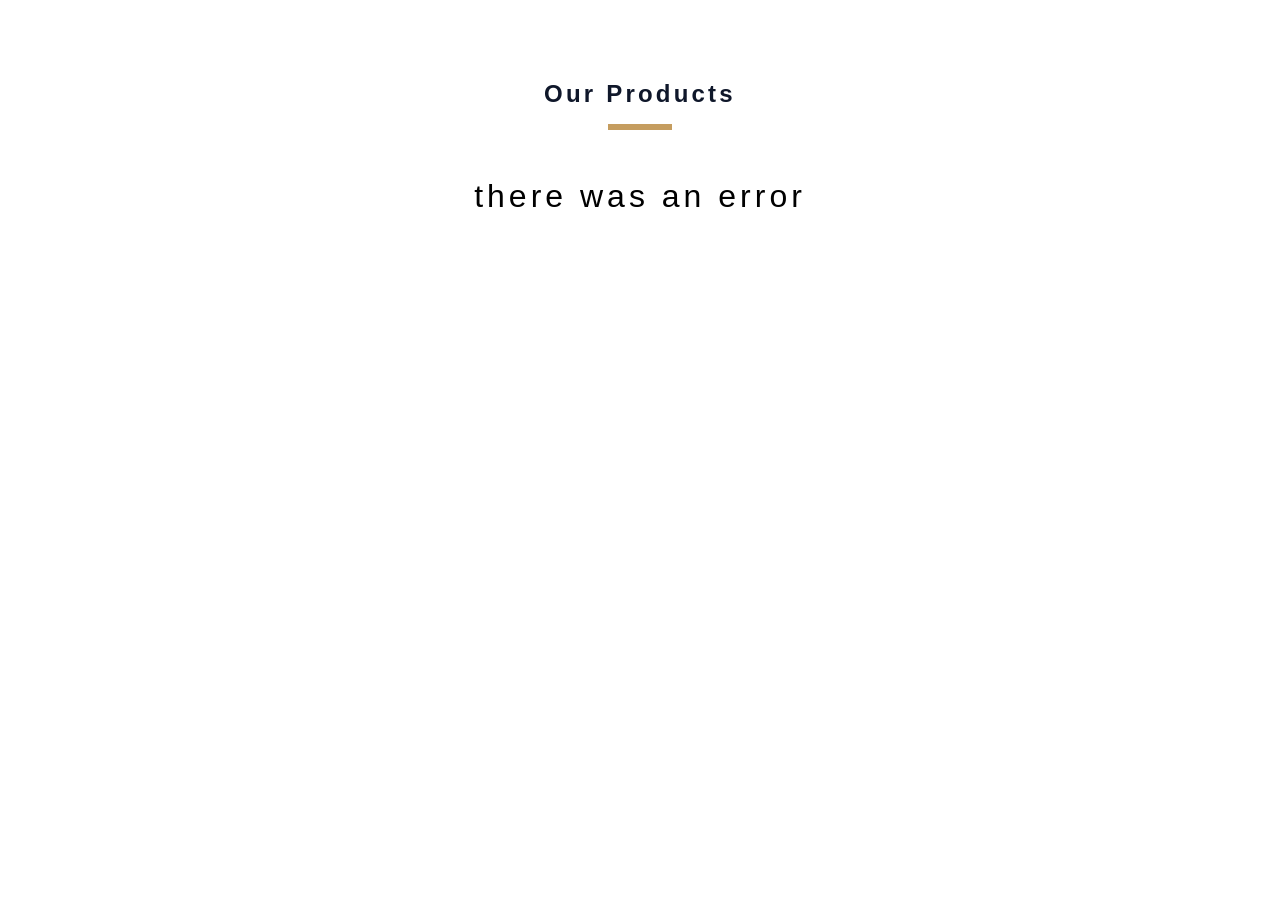
<file: index.html>
<!DOCTYPE html>
<html lang="en">
<head>
    <meta charset="UTF-8">
    <meta name="viewport" content="width=device-width, initial-scale=1.0">
    <title>our products</title>
    <link rel="stylesheet" href="style.css">
</head>
<body>
    <section class="products">
        <!-- title -->
      <div class="title">
        <h2>our products</h2>
        <div class="title-underline"></div>
      </div>
      <!-- single product -->
      <div class="product-center">
        <!-- loading -->
        <!-- <div class="spinner"></div> -->
        <!-- <div class="product-container">
            <a href="./product.html" class="single-product">
                <img src="./img/car.jpg" alt="title" class="single-product-img">
                <footer class="product-footer">
                    <h5 class="product-name">product title</h5>
                    <span class="price">$15k</span>
                </footer>
            </a>
        </div> -->
        <!-- error message -->
        <!-- <p class="product-text">there was an error</p> -->
      </div>
    </section>


    <script src="./index.js"></script>
</body>
</html>
</file>
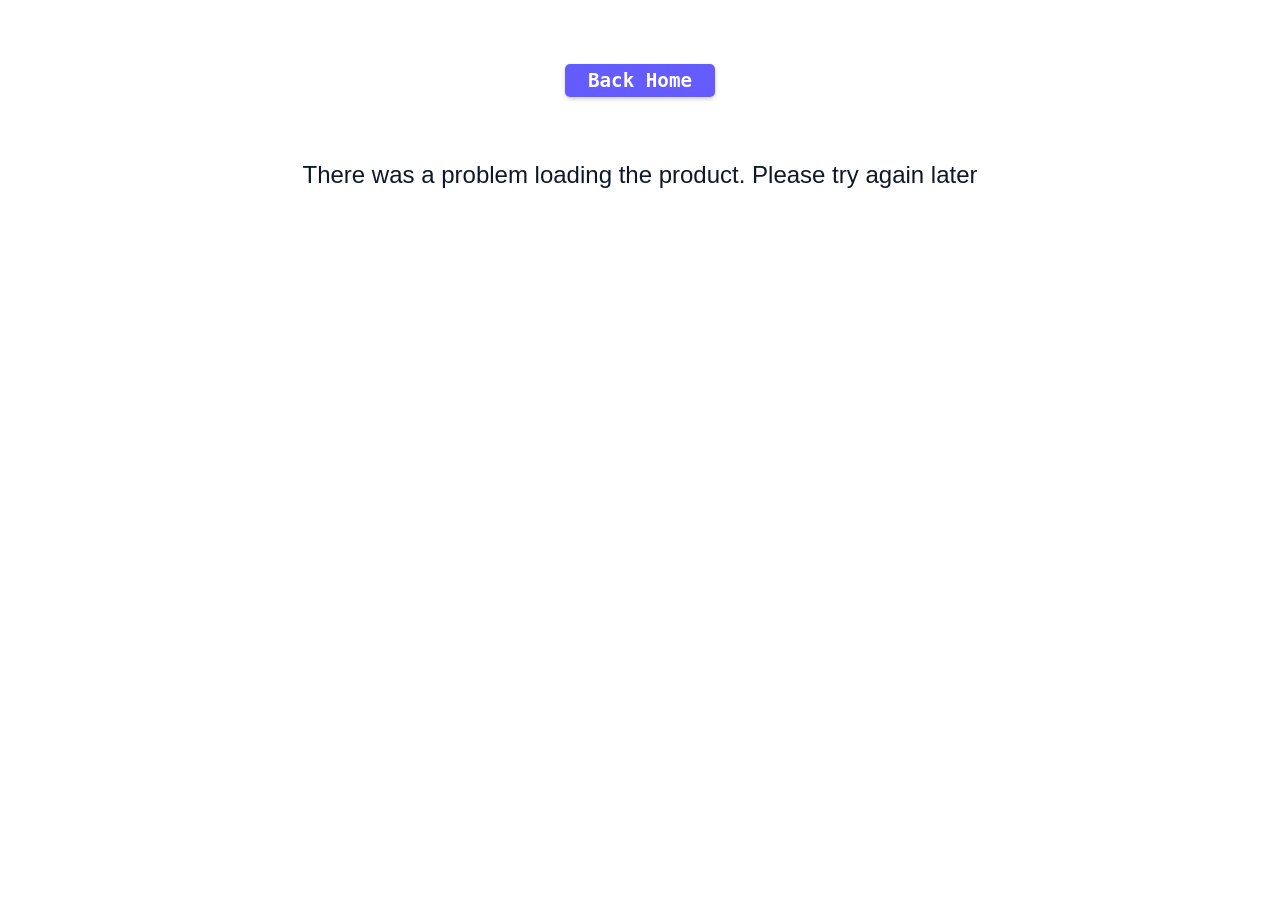
<file: product.html>
<!DOCTYPE html>
<html lang="en">
<head>
    <meta charset="UTF-8">
    <meta name="viewport" content="width=device-width, initial-scale=1.0">
    <title>product</title>
    <link rel="stylesheet" href="./style.css">
</head>
<body>
    <a href="./index.html" class="btn home-link">back home</a>
    <section class="products">
        <!-- <div class="product-wrapper">
            <h4 class="product-loading">loading...</h4>
            <img src="./img/car.jpg" alt="" style="width: 550px; height: 22rem;">
            <div class="product-info">
                <h3 class="product-title">title</h3>
                <h5 class="company">company</h5>
                <span class="product-price">15.9</span>
                <div class="color">
                    <span class="product-color"></span>
                    <span class="product-color" style="background-color: red;"></span>
                </div>
                <p class="productP">This is my day,courage is going from failure to failure without losing enthusiasm. do not go where path may lead but go where there is no path and leave a trail </p>
                <button  class="btns">add to cart</button>
                <p class="product-error">There was a problem loading the product. Please try again later</p>
            </div>
      </div> -->
    </section>


    <script src="product.js"></script>
</body>
</html>
</file>
<file: style.css>
*{
    margin: 0;
    padding: 0;
    box-sizing: border-box;
}
body {
    /* background-color: red; */
    font-family: 'Poppins', sans-serif;
    height: 100%;
    color: #0f172a;
}
.products {
    /* align-items: center; */
    display: flex;
    flex-direction: column;
    align-items: center;
}
 .title{
    text-align: center;
    margin-bottom: 2rem;
}
h2 {
    font-family: 'Poppins', sans-serif;
    text-transform: capitalize;
    letter-spacing: 0.2rem;
    margin-top: 5rem;
    
}
.title-underline{
    width: 4rem;
    height: 0.35rem;
    background-color: #c59d5f;
    margin: 1rem auto;
}
.product-center {
    width: 90vw;
     max-width: 1170px;
    margin: 0 auto;
}
.product-container {
    display: grid;
    grid-template-columns: repeat(3, 1fr);
    gap: 2rem;
}
.spinner {
    width: 6rem;
    height: 6rem;
    border: 3px solid #ccc;
    border-radius: 50px;
    border-top-color: #645cff;
    animation: spinner 0.6s linear infinite;
    margin:  1rem auto;

}
@keyframes spinner {
    to {
        transform: rotate(360deg);
    }
}
.single-product-img {
    /* height: 40rem; */
    /* object-fit: cover; */
    /* display: block; */
    /* align-items: center; */
}
img {
    /* width: 100%; */
    width: 370px;
    height: 17rem;
    object-fit: cover;
    display: block;
    margin: 0 auto;
    border-radius: 7px;
 }
.single-product {
    text-decoration: none;
}
.single-product footer {
    padding: 0.55rem 0;
    text-align: center;
    /* margin-bottom: 1rem; */
    color: black;
}

.product-name {
    text-align: center;
    font-size: 1rem;
    text-transform: capitalize;
    letter-spacing: 0.1rem;
    margin: 0.2rem;
    /* font-family: Georgia, 'Times New Roman', Times, serif; */
    font-family: monospace;
    color: grey;
}
.price {
    font-weight: bolder;
    letter-spacing: 0.1rem;
}
.product-text {
    font-size: 2rem;
    color: black;
    text-transform: lowercase;
    text-align: center;
    margin-bottom: 1rem;
    letter-spacing: 0.25rem;
}

.home-link {
    display: block;
    width: 150px;
    margin: 4rem auto;
    text-decoration: none;
    text-align: center;
    text-transform: capitalize;
    font-weight: bold;
    font-family: monospace;
    color: #fff;
    font-size: 1.2rem;
    background-color: #645cff;
    padding: 5px 6px;
    border-radius: 5px; 
    cursor: pointer;
    box-shadow: 0px 2px 4px rgba(0, 0, 0, 0.2);
    border: transparent;
    transition: 0.3s ease-in-out all;
    
}
.home-link:hover {
    background-color: #282566;
    box-shadow: 0px 4px 8px rgba(0, 0, 0, 0.3);

}
.product-wrapper {
    /* margin: 3rem 5rem; */
    display: flex;
    /* flex-direction: column; */
    justify-content: center;
    /* margin: 0 10rem; */
    padding: 0 10rem;
    /* hight: 100%; */

}
.product-wrapper img {
    /* margin: 3rem auto; */
    margin: 3rem 1rem;
    height: 20rem;

}
.product-loading {
    text-align: center;
    font-size: 1.5rem;
    /* margin-top: 1rem; */
    color: #222;
}
.product-info {
    /* margin: 3rem 5rem; */
    /* margin: 3rem 2rem; */
    padding: 4rem 4rem;

}
.product-title, .company {
    text-transform: capitalize;
    letter-spacing: 0.2rem;
    margin-bottom: 0.4rem;
    line-height: 1.5rem;
    /* margin: 0  18rem; */
}
.product-title {
    font-size: 1.2rem;
    color: black;
}
.company {
    font-size: 0.95rem;
    color: gray;
    font-family:Cambria, Cochin, Georgia, Times, 'Times New Roman', serif
}
.product-price {
    font-weight: bolder;
    letter-spacing: 0.1rem;
    color: gray;
}
.product-color {
    display: inline-block;
    width: 0.95rem;
    height: 1rem;
    border-radius: 50%;
    background-color: #222;
    margin: 0.6rem 0.5rem 0.3rem 0;
    
}
.productP {
    font-size: 0.95rem;
    letter-spacing: 0.01rem;
    margin-bottom: 1rem;
    line-height: 1.5rem;
}
.btns {
    /* display: flex; */
    /* justify-content: center; */
    text-decoration: none;
    text-transform: capitalize;
    font-weight: bold;
    font-family: monospace;
    font-size: 1.1rem;
    margin: 4rem 0 6rem 0;
    background-color: #645cff;
    color: #fff;
    width: 150px;
    margin: 1rem auto;
    padding: 5px 6px;
    border-radius: 5px; 
    border: transparent;
}
.product-error {
    /* text-align: center; */
    font-size: 1.5rem;
    /* margin-top: 1rem; */
    /* color: red; */
}


@media screen and (max-width: 992px) {
    body {
        /* background-color: red; */
    }
    .product-container {
        grid-template-columns: repeat(2, 1fr);
    }
    img {
        width: 400px;
        height: 15rem;
    }
     .product-wrapper {
    /* margin: 3rem 5rem; */
    padding: 0 3rem;
    }
    .product-info {
    /* margin: 3rem 5rem; */
    /* margin: 3rem 2rem; */
    padding: 4rem 2rem;
    }
    .product-title {
        font-size: 1rem;
        letter-spacing: 0.1rem;
        margin-bottom: 0.1rem;
    }
    .company {
        font-size: 0.85rem;
        margin-bottom: 0.1rem;
    }
    .productP {
    font-size: 0.85rem;
    letter-spacing: 0.02rem;
    margin-bottom: 0.2rem;
    line-height: 1.3rem;
    }
}

@media screen and (max-width: 768px) {
    body{
        /* background-color: #8f8f8f; */
    }
    .product-container {
        grid-template-columns: repeat(1, 1fr);
    }

    img {
        width: 500px;
        height: 20rem;
    }
    .product-name {
        font-size: 0.95rem;
        letter-spacing: 0.01rem;
        color: grey;
        margin-top: 1rem;
    }
    .price {
        letter-spacing: 0.01rem;
        color: gray;
    }
     .product-wrapper {
    flex-direction: column;
    }
    .product-wrapper img {
        margin: 1.5rem auto;
    }
    .product-info {
        /* padding: 0 1rem; */
        /* margin: 2rem 2rem; */
        margin: 0 3rem;
    }
    .productP {
        margin-bottom: 1.6rem;
    }
    
    
}

@media screen and (max-width: 480px) {
    body {
        /* background-color: #c59d5f; */
    }
    img {
        width: 350px;
        height: 18rem;
    }
      .product-name {
        font-size: 0.90rem;
        letter-spacing: 0.01rem;
        color: grey;
        margin-bottom: 0.5rem;
    }
    /* .product-wrapper {
    margin: 3rem 5rem;
    } */
     .product-info {
        margin: -2rem -1rem;
     }
}
</file>
